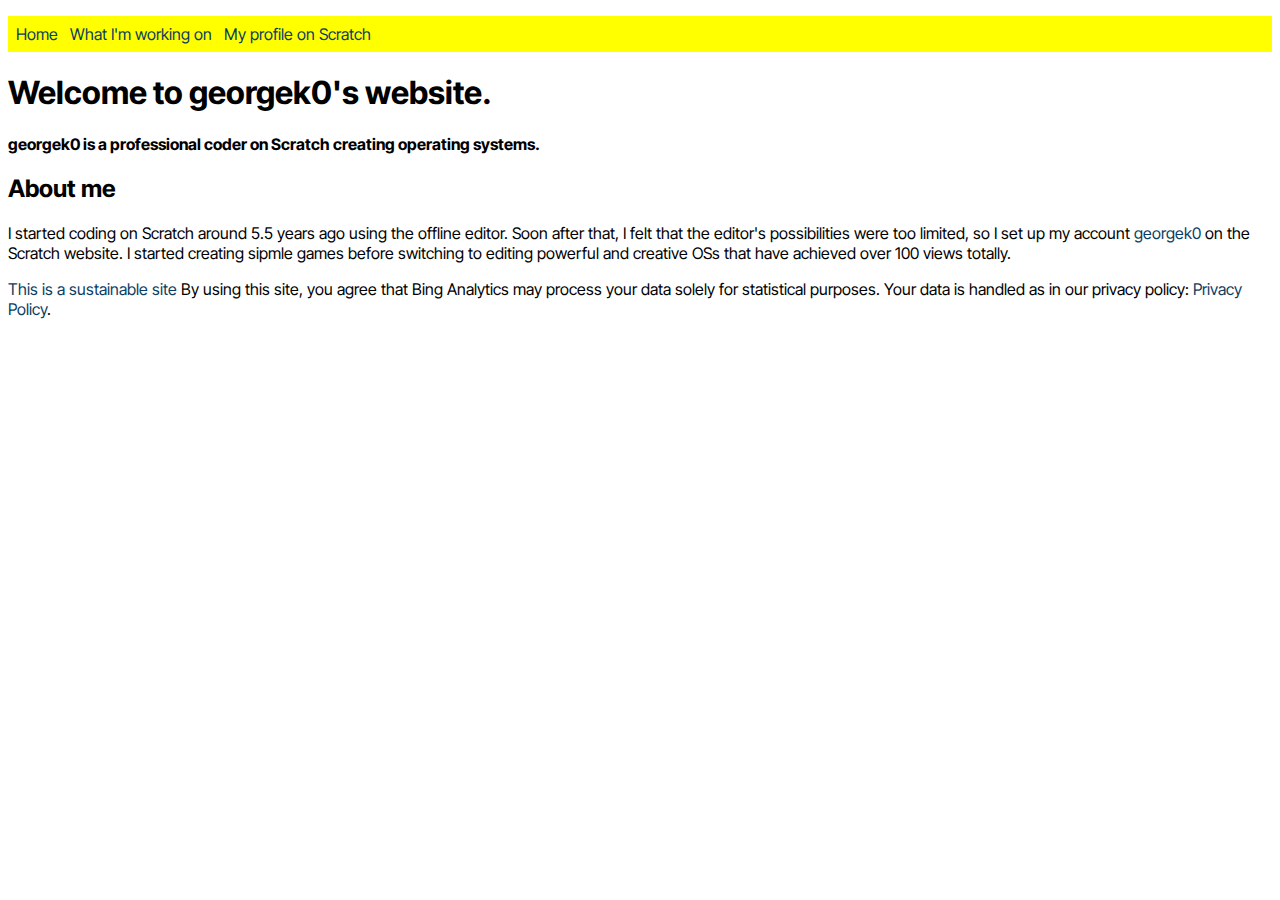
<file: index.html>
<!DOCTYPE html>
<html lang="en">
  <head>
    <title>Home - georgek0's website</title>
    <script src="script.js"></script>
    <link href="style.css?v=1" rel="stylesheet">
    <meta name="viewport" content="width=device-width,initial-scale=1.0">
    <meta http-equiv="Cache-Control" content="max-age=31536000">
    <meta http-equiv='content-language' content='en-gb'>
    <meta name='description' content='The official website of Scratch user georgek0.'>
    <meta name="msvalidate.01" content="E96FFA4B1B7F37F8771603E69C35A452" />
    <script type="text/javascript">
    (function(c,l,a,r,i,t,y){
        c[a]=c[a]||function(){(c[a].q=c[a].q||[]).push(arguments)};
        t=l.createElement(r);t.async=1;t.src="https://www.clarity.ms/tag/"+i;
        y=l.getElementsByTagName(r)[0];y.parentNode.insertBefore(t,y);
    })(window, document, "clarity", "script", "pyji86xgyf");
</script>
  </head>
  <body>
    <nav class="navigation">
      <ul>
        <a href="index.html">Home</a>
        <a href="projects.html">What I'm working on</a>
        <a href="https://scratch.mit.edu/users/georgek0">My profile on Scratch</a>
      </ul>
    </nav>
    <main>
          <h1>Welcome to georgek0's website.</h1>
          <p id="bold"><b>georgek0 is a professional coder on Scratch creating operating systems.</b></p>
          <h2>About me</h2>
          <p>I started coding on Scratch around 5.5 years ago using the offline editor. Soon after that, I felt that the editor's possibilities were too limited, so I set up my account <a class="link" href="https://scratch.mit.edu/users/georgek0">georgek0</a> on the Scratch website. I started creating sipmle games before switching to editing powerful and creative OSs that have achieved over 100 views totally.</p>
    </main>
    <footer>
      <div style="display:inline;">
      <a href="carbon.png">This is a sustainable site</a>
      <span>By using this site, you agree that Bing Analytics may process your data solely for statistical purposes. Your data is handled as in our privacy policy: <a href="os-scratch.github.io/privacy.html">Privacy Policy</a>.</span>
      </div>
    </footer>
  </body>
</html>
</file>
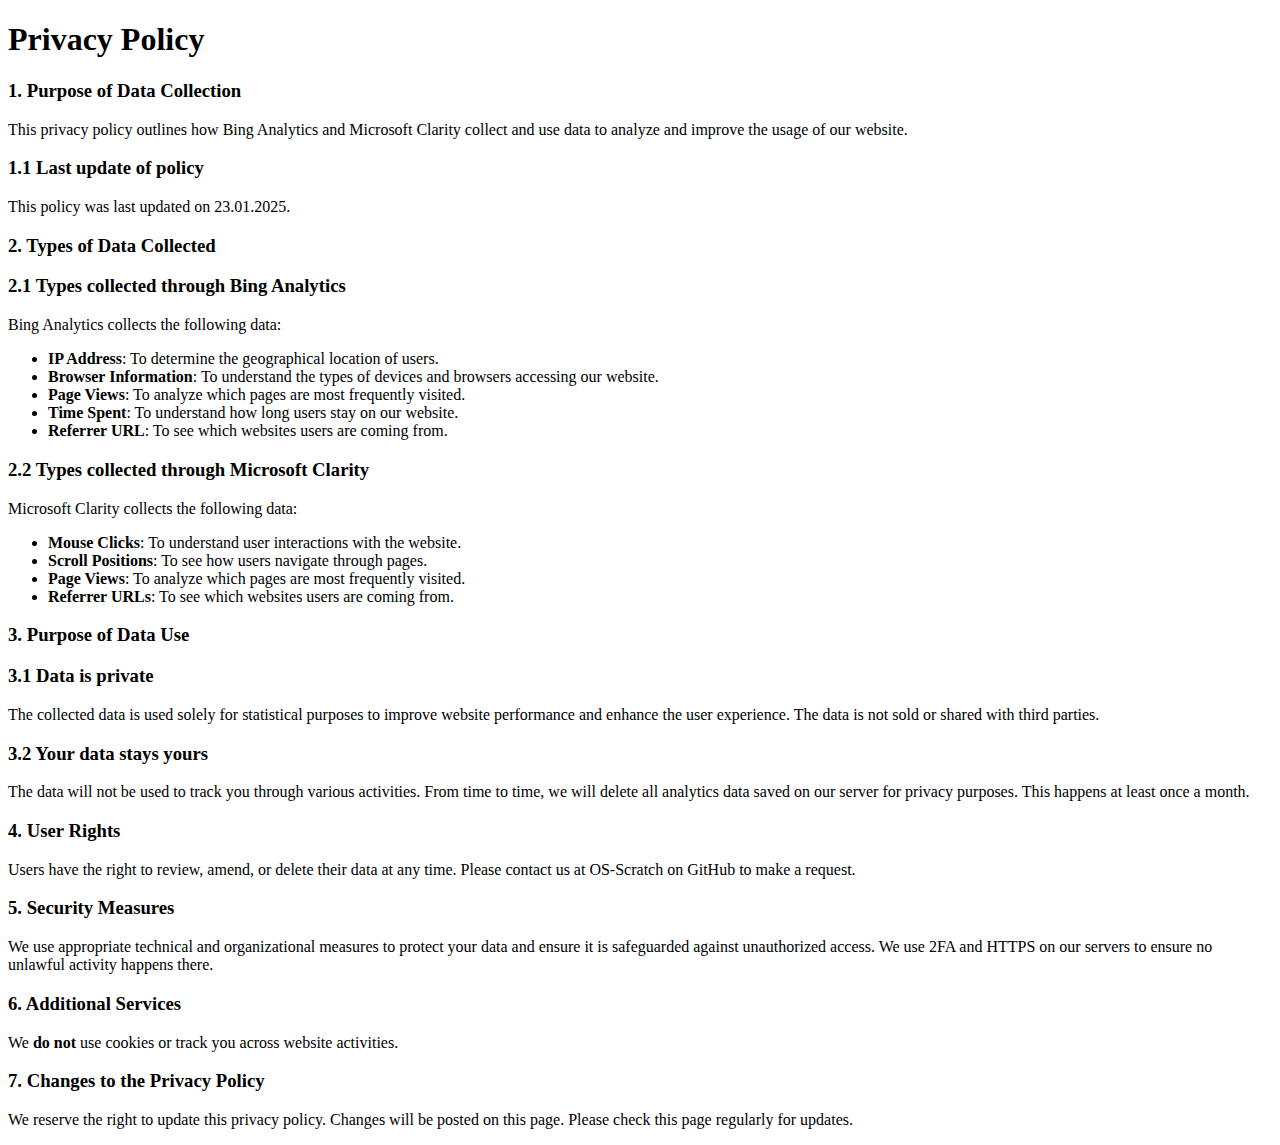
<file: privacy.html>
<!DOCTYPE html>
<html lang="en">
<head>
    <meta charset="UTF-8">
    <meta name="viewport" content="width=device-width, initial-scale=1.0">
    <title>Privacy Policy</title>
    <script type="text/javascript">
    (function(c,l,a,r,i,t,y){
        c[a]=c[a]||function(){(c[a].q=c[a].q||[]).push(arguments)};
        t=l.createElement(r);t.async=1;t.src="https://www.clarity.ms/tag/"+i;
        y=l.getElementsByTagName(r)[0];y.parentNode.insertBefore(t,y);
    })(window, document, "clarity", "script", "pyji86xgyf");
</script>
</head>
<body>
  <h1>Privacy Policy</h1>
  
    <h3>1. Purpose of Data Collection</h3>
    <p>This privacy policy outlines how Bing Analytics and Microsoft Clarity collect and use data to analyze and improve the usage of our website.</p>
    
    <h3>1.1 Last update of policy</h3>
    <p>This policy was last updated on 23.01.2025.</p>
    
    <h3>2. Types of Data Collected</h3>
    
    <h3>2.1 Types collected through Bing Analytics</h3>
    <p>Bing Analytics collects the following data:</p>
    <ul>
        <li><strong>IP Address</strong>: To determine the geographical location of users.</li>
        <li><strong>Browser Information</strong>: To understand the types of devices and browsers accessing our website.</li>
        <li><strong>Page Views</strong>: To analyze which pages are most frequently visited.</li>
        <li><strong>Time Spent</strong>: To understand how long users stay on our website.</li>
        <li><strong>Referrer URL</strong>: To see which websites users are coming from.</li>
    </ul>
    
    <h3>2.2 Types collected through Microsoft Clarity</h3>
    <p>Microsoft Clarity collects the following data:</p>
    <ul>
        <li><strong>Mouse Clicks</strong>: To understand user interactions with the website.</li>
        <li><strong>Scroll Positions</strong>: To see how users navigate through pages.</li>
        <li><strong>Page Views</strong>: To analyze which pages are most frequently visited.</li>
        <li><strong>Referrer URLs</strong>: To see which websites users are coming from.</li>
    </ul>

    <h3>3. Purpose of Data Use</h3>
    
    <h3>3.1 Data is private</h3>
    <p>The collected data is used solely for statistical purposes to improve website performance and enhance the user experience. The data is not sold or shared with third parties.</p>
    
    <h3>3.2 Your data stays yours</h3>
    <p>The data will not be used to track you through various activities. From time to time, we will delete all analytics data saved on our server for privacy purposes. This happens at least once a month.</p>
    
    <h3>4. User Rights</h3>
    <p>Users have the right to review, amend, or delete their data at any time. Please contact us at OS-Scratch on GitHub to make a request.</p>
    
    <h3>5. Security Measures</h3>
    <p>We use appropriate technical and organizational measures to protect your data and ensure it is safeguarded against unauthorized access. We use 2FA and HTTPS on our servers to ensure no unlawful activity happens there.</p>

    <h3>6. Additional Services</h3>
    <p>We <strong>do not</strong> use cookies or track you across website activities.</p>
    
    <h3>7. Changes to the Privacy Policy</h3>
    <p>We reserve the right to update this privacy policy. Changes will be posted on this page. Please check this page regularly for updates.</p>
</body>
</html>
</file>
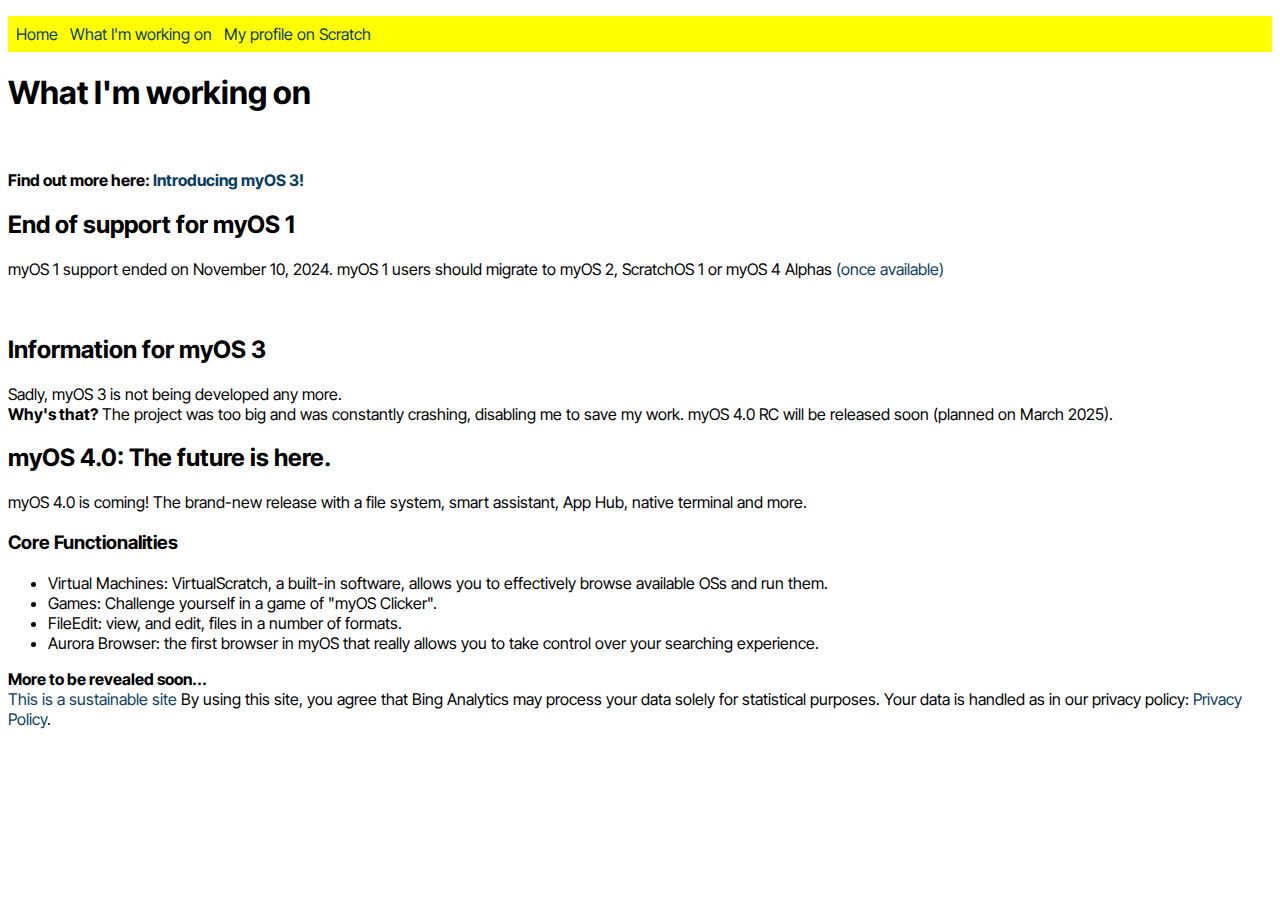
<file: projects.html>
<!DOCTYPE html>
<html lang="en">
  <head>
    <title>Projects - georgek0's website</title>
    <meta name="description" content="Welcome to georgek0's website, the innovative and creative coder behind the myOS series on Scratch.">
    <meta name="keywords" content="georgek0, myOS, ScratchOS, coder, GitHub">
    <link href="style.css?v=1" rel="stylesheet">
    <meta http-equiv='content-language' content='en-gb'>
    <meta name="viewport" content="width=device-width,initial-scale=1.0">
    <meta http-equiv="Cache-Control" content="max-age=31536000">
    <meta name='description' content='The official website of Scratch user georgek0.'>
    <script type="text/javascript">
    (function(c,l,a,r,i,t,y){
        c[a]=c[a]||function(){(c[a].q=c[a].q||[]).push(arguments)};
        t=l.createElement(r);t.async=1;t.src="https://www.clarity.ms/tag/"+i;
        y=l.getElementsByTagName(r)[0];y.parentNode.insertBefore(t,y);
    })(window, document, "clarity", "script", "pyji86xgyf");
</script>
  </head>
  <body>
    <nav class="navigation">
      <ul>
        <a href="index.html">Home</a>
        <a href="projects.html">What I'm working on</a>
        <a href="https://scratch.mit.edu/users/georgek0">My profile on Scratch</a>
      </ul>
    </nav>
    <main>
      <h1>What I'm working on</h1>
      <br />
      <p class="bold"><b>Find out more here: <a class="link" href="https://scratch.mit.edu/projects/1097516481/">Introducing myOS 3!</a></b></p>
      <h2>End of support for myOS 1</h2>
      <p>myOS 1 support ended on November 10, 2024. myOS 1 users should migrate to myOS 2, ScratchOS 1 or myOS 4 Alphas <a href="https://github.com/OS-Scratch/myOS-4/releases" class="link">(once available)</a></p>
      <br />
      <h2>Information for myOS 3</h2>
      <p>Sadly, myOS 3 is not being developed any more. <br> <b>Why's that?</b> The project was too big and was constantly crashing, disabling me to save my work. myOS 4.0 RC will be released soon (planned on March 2025).</p>
      <h2>myOS 4.0: The future is here.</h2>
      <p>myOS 4.0 is coming! The brand-new release with a file system, smart assistant, App Hub, native terminal and more.</p>
      <h3>Core Functionalities</h3>
      <ul>
        <li>Virtual Machines: VirtualScratch, a built-in software, allows you to effectively browse available OSs and run them.</li>
        <li>Games: Challenge yourself in a game of "myOS Clicker".</li>
        <li>FileEdit: view, and edit, files in a number of formats.</li>
        <li>Aurora Browser: the first browser in myOS that really allows you to take control over your searching experience.</li>
      </ul>
      <strong>More to be revealed soon...</strong>
    </main>
        <footer>
      <div style="display:inline;">
      <a href="carbon.png">This is a sustainable site</a>
      <span>By using this site, you agree that Bing Analytics may process your data solely for statistical purposes. Your data is handled as in our privacy policy: <a href="os-scratch.github.io/privacy.html">Privacy Policy</a>.</span>
      </div>
    </footer>
  </body>
</html>
</file>
<file: style.css>
@import url('https://fonts.googleapis.com/css2?family=Inter+Tight:ital,wght@0,100..900;1,100..900&display=swap');
a {
  text-decoration: none;
  color: #0A3D62;
}
html {
  font-family: "Inter Tight", sans-serif, serif;
}
nav a {
    display: inline;
    margin-right: 0.5rem;
    text-decoration: none;
}
nav {
    background-color: yellow;
    color: black;
    padding: 0.5rem;
    margin: 1rem 0;
}
nav ul {
    padding: 0;
    margin: 0;
}
@media screen and (max-width: 800px) {
  font-size: 15px;
}
</file>
